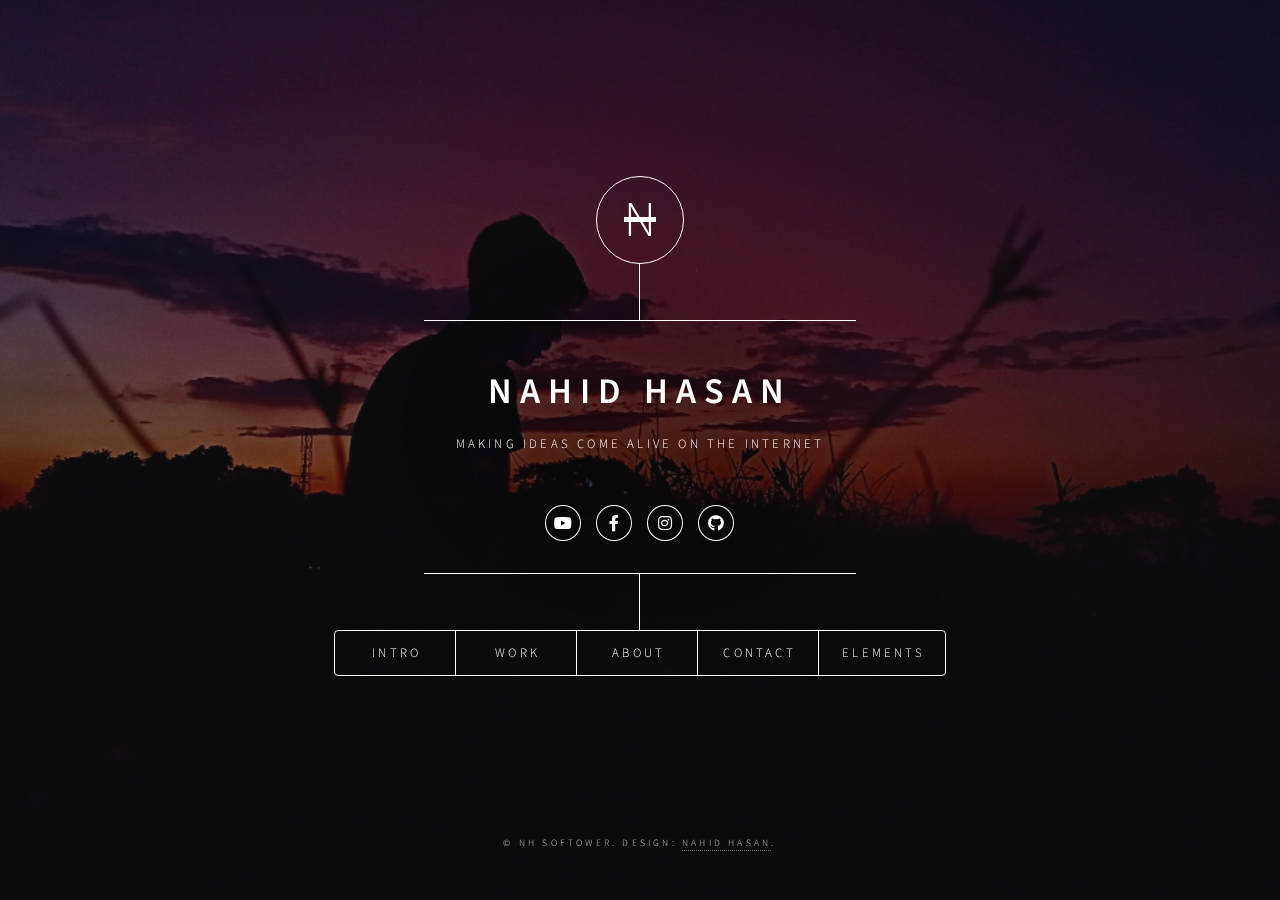
<file: index.html>
<!DOCTYPE HTML>
<html>
	<head>
		<title>Nahid Hasan web developer</title>
		
		<!-- seo meta data -->
		
		<meta charset="UTF-8">
		<meta name="description" content="Making ideas come alive on the internet. nahid hasan is full stack web develope, graphic designer and youtuber . Work with javascript, MongoDB, react">
		<meta name="keywords" content="Nahid Hasan, Bangladesh, web developer,  node js, hacker nahid hasan, hapaniya, matlab, chandpur, nahid hasan 141400, nh software,javascript,mern,mern stack,mern developer,engineering,engineer, web engineer,make website,Nahid, hasan , nahid , NAHID HASAN ,nahid hasan web , ">
		<meta name="author" content="Nahid hasan">
		
		
		
	
  
		
		<link rel="shortcut icon" href="images/NAHID.png" type="image/x-icon">
		<meta charset="utf-8" />
		<meta name="viewport" content="width=device-width, initial-scale=1, user-scalable=no" />
		<link rel="stylesheet" href="assets/css/main.css" />
		<noscript><link rel="stylesheet" href="assets/css/noscript.css" /></noscript>
	</head>
	<body class="is-preload">

		<!-- Wrapper -->
			<div id="wrapper">

				<!-- Header -->
					<header id="header">
						<div class="logo">
							<span class=""><del id="loN">N</del></span>
						</div>
						<div class="content">
							<div class="inner">
								<h1>NAHID HASAN</h1>
								<p>Making ideas come alive on the internet</p>
							</div>
							
								<ul class="icons">
								  <li><a href="https://www.youtube.com/channel/UCCFuU9HQ52neogFgI5AmDSQ" class="icon brands fa-youtube"><span class="label">Twitter</span></a></li>
								  <li><a href="https://facebook.com/nahidhasan.sagar5" class="icon brands fa-facebook-f"><span class="label">Facebook</span></a></li>
								  <li><a href="https://www.instagram.com/the_nahid_hasan/" class="icon brands fa-instagram"><span class="label">Instagram</span></a></li>
								  <li><a href="https://github.com/nahidhasan141400" class="icon brands fa-github"><span class="label">GitHub</span></a></li>
								</ul>
							
						</div>
						<nav>
							<ul>
								<li><a href="#intro">Intro</a></li>
								<li><a href="#work">Work</a></li>
								<li><a href="#about">About</a></li>
								<li><a href="#contact">Contact</a></li>
								<li><a href="#ot">Elements</a></li>
							</ul>
						</nav>
					</header>

				<!-- Main -->
					<div id="main">

						<!-- Intro -->
							<article id="intro">
								<h2 class="major">Intro</h2>
								<span class="image main"><img src="images/pic01.jpg" alt="Nahid Hasan" /></span>
								<h2>Nahid Hasan</h2>
								<p>web developer</p><hr />
								<p>working for startups, explore latest tech stacks gives me a kick to learn more and come up with an innovative ideas.
								<br />
                I am driven by my curiosity and thirst to learn new things.
                <br />
                My expertise range from building mobile apps to data engineering & analytics,<br /> I have worked on major tech stacks likeMEAN, MERN, ELK, Serverless Framework, Apache Kafka - Samza, Apache Spark,MongoDB,Firebase, AWS services like Kinesis, RDS etc. & have expert knowledge in making Android/iOS apps using React Native/Flutter cross-platform frameworks.</p>
								<p>I'm a Passionate developer from Bangladesh and enjoys mixing different stacks of web technologies.
                  I can take care of both client and backend side. Being able to develop an application successfully and struggling with each line of codes at the same time is what makes programming worth living 😎</p>
							</article>

						<!-- Work -->
							<article id="work">
								<h2 class="major">Work</h2>
								<span class="image main"><img src="images/pic02.jpg" alt="" /></span>
								<p>Adipiscing magna sed dolor elit. Praesent eleifend dignissim arcu, at eleifend sapien imperdiet ac. Aliquam erat volutpat. Praesent urna nisi, fringila lorem et vehicula lacinia quam. Integer sollicitudin mauris nec lorem luctus ultrices.</p>
								<span class="button icon solid fa-download">Disabled</span>
								<hr />
								<h2 class="major">Work</h2>
								<span class="image main"><img src="images/pic02.jpg" alt="" /></span>
								<p>Adipiscing magna sed dolor elit. Praesent eleifend dignissim arcu, at eleifend sapien imperdiet ac. Aliquam erat volutpat. Praesent urna nisi, fringila lorem et vehicula lacinia quam. Integer sollicitudin mauris nec lorem luctus ultrices.</p>
								<span class="button icon solid fa-download">Disabled</span>
							</article>

						<!-- About -->
							<article id="about">
								<h2 class="major">About</h2>
								<img id="abp" src="images/abp.jpg" alt="nahid hasan" /></span>
								<h1>NAHID HASAN</h1>
								<h6>full stack web developer</h6>
								<hr />
								<h2>skills</h2>
								
								<div class="graphic">
								  <span class="skill">graphic 80%</span>
								</div>
								
								<div class="html">
								  		<span class="skill">HTML 70%</span>
								</div>
								
								<div class="css">
								  <span class="skill"> css 50%</span>
								</div>
								
								<div class="javascript">
								  <span class="skill"> js 40%</span>
								</div>
								
								<div class="node">
								  <span class="skill">node30%</span>
								</div>
								<h5>learn all this technologies,<br />
								    react | anguler | leravel | php | python | datastructure | linux | sequrity | aws | networking | computer architecture | deep learning | electronic | microcontroller(IOT)  | app development(React Native/Flutter)  </h5>
							<hr />
							<h2>education</h2>
							<div class="ed">
  							<h1>SSC</h1>
  							<h4>haji mohammad siddiqur rahman high school</h4>
  							<h5>chandpur,hapaniya</h5>
  						  <span>	<h3 class="gpa">gpa:4.68</h3><h6>(science)</h6></span>
							</div>
							<div class="ed">
							  <h1>HSC</h1>
							  <h4>niscintapur college </h4>
							  <h5>chandpur, niscintapur</h5>
							  <span>	<h3 class="gpa"></h3><h6>(science)</h6></span>
							</div>
							</article>

						<!-- Contact -->
							<article id="contact">
								<h2 class="major">Contact</h2>
								<form method="post" action="#">
									<div class="fields">
										<div class="field half">
											<label for="name">Name</label>
											<input type="text" name="name" id="name" />
										</div>
										<div class="field half">
											<label for="email">Email</label>
											<input type="text" name="email" id="email" />
										</div>
										<div class="field">
											<label for="message">Message</label>
											<textarea name="message" id="message" rows="4"></textarea>
										</div>
									</div>
									<ul class="actions">
										<li><input type="submit" value="Send Message" class="primary" /></li>
										<li><input type="reset" value="Reset" /></li>
									</ul>
								</form>
								<ul class="icons">
									<li><a href="#" class="icon brands fa-twitter"><span class="label">Twitter</span></a></li>
									<li><a href="#" class="icon brands fa-facebook-f"><span class="label">Facebook</span></a></li>
									<li><a href="#" class="icon brands fa-instagram"><span class="label">Instagram</span></a></li>
									<li><a href="#" class="icon brands fa-github"><span class="label">GitHub</span></a></li>
								</ul>
							</article>
							
							<article id="ot">
							    <h1 class="major">helper</h1>
							    <h2>Tools/softower</h2>
							    <hr />
							    
							    	<div class="table-wrapper">
							    	  <table class="alt">
							    	    <thead>
							    	      <tr>
							    	        <th>Name</th>
							    	        <th>Description</th>
							    	        <th>LINK</th>
							    	      </tr>
							    	    </thead>
							    	    <tbody>
							    	      <tr>
							    	        <td>serkit wigerd</td>
							    	        <td>It is a serkit simolation and simulator softower</td>
							    	        <td><a href="https://drive.google.com/drive/u/0/mobile/folders/1OKL_fBYRbNS0fFgsuCmfJI97410I_YJn?usp=drive_open" class="button icon solid fa-download"><span class="icon brands fa-windows"></span></a></td>
							    	      </tr>
							    	      <tr>
							    	        <td>N ninja</td>
							    	        <td>It is a phishing gui softower but has a admin registered iD to use </td>
							    	        <td><a href="#" class="button icon solid fa-globe"><span class=""></span></a></td>
							    	      </tr>
							    	      <tr>
							    	        <td>N ninja</td>
							    	        <td>It is a phishing gui softower but has a admin registered iD to use </td>
							    	        <td><a href="#" class="button icon solid fa-download"><span class="icon brands fa-android"></span></a></td>
							    	      </tr>
							    	      
							    	    </tbody>
							    	    <tfoot>
							    	      <tr>
							    	        <td colspan="2">this all for only test</td>
							    	        <td></td>
							    	      </tr>
							    	    </tfoot>
							    	  </table>
							    	</div>
							    
							   	<a href="#" class="button primary icon solid fa-download">Icon</a>
									
							    
							    <a class="button" href="#"> <span class="icon brands fa-github"></span>sarkit wigerd</a>
							    <hr />
							    <div class="logoab"><img class="simg" src="images/NAHID.png" alt="Nahid Hasan Logo" /></div>
							    <img class="vart" src="images/fav.png" alt="nahid hasan" />
							</article>


					</div>

				<!-- Footer -->
					<footer id="footer">
						<p class="copyright">&copy; NH softower. Design: <a href="/">Nahid Hasan</a>.</p>
					</footer>

			</div>

		<!-- BG -->
			<div id="bg"></div>




		<!-- Scripts -->
			<script src="assets/js/jquery.min.js"></script>
			<script src="assets/js/browser.min.js"></script>
			<script src="assets/js/breakpoints.min.js"></script>
			<script src="assets/js/util.js"></script>
			<script src="assets/js/main.js"></script>

	</body>
</html>
</file>
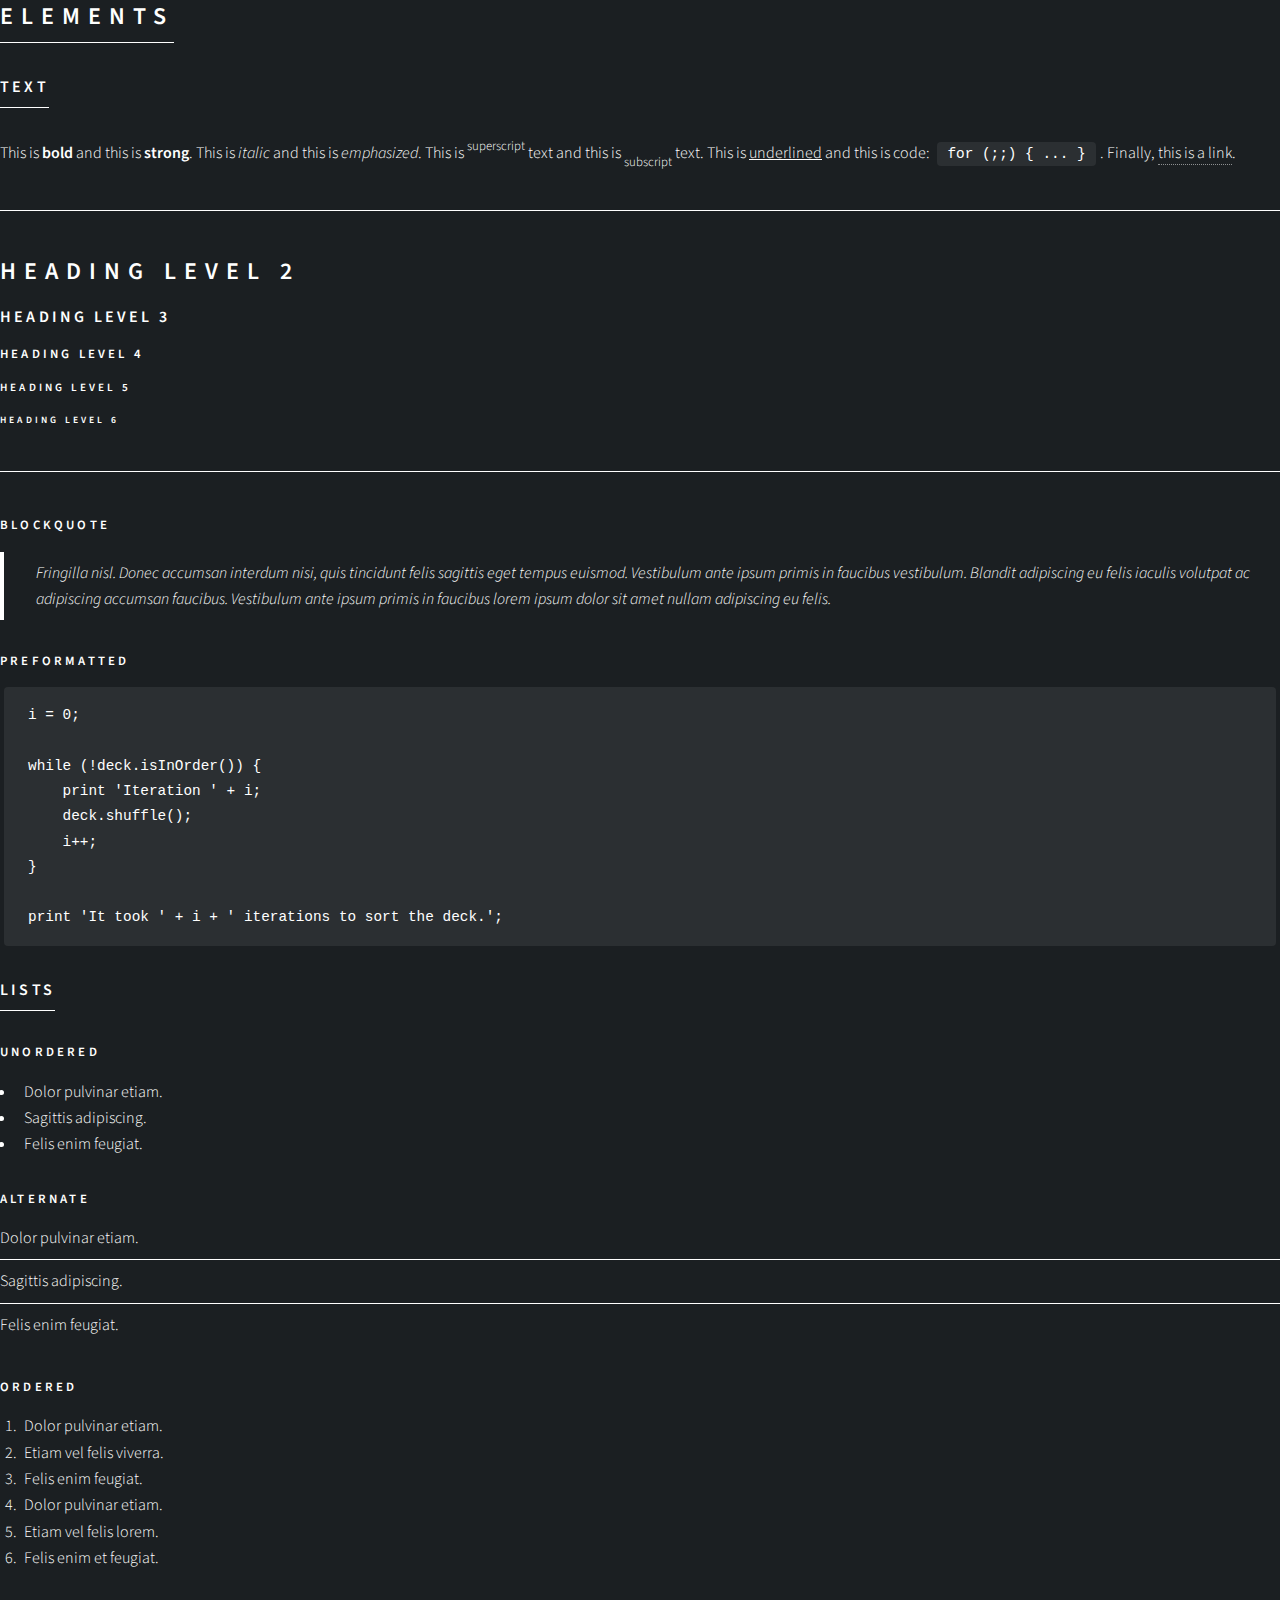
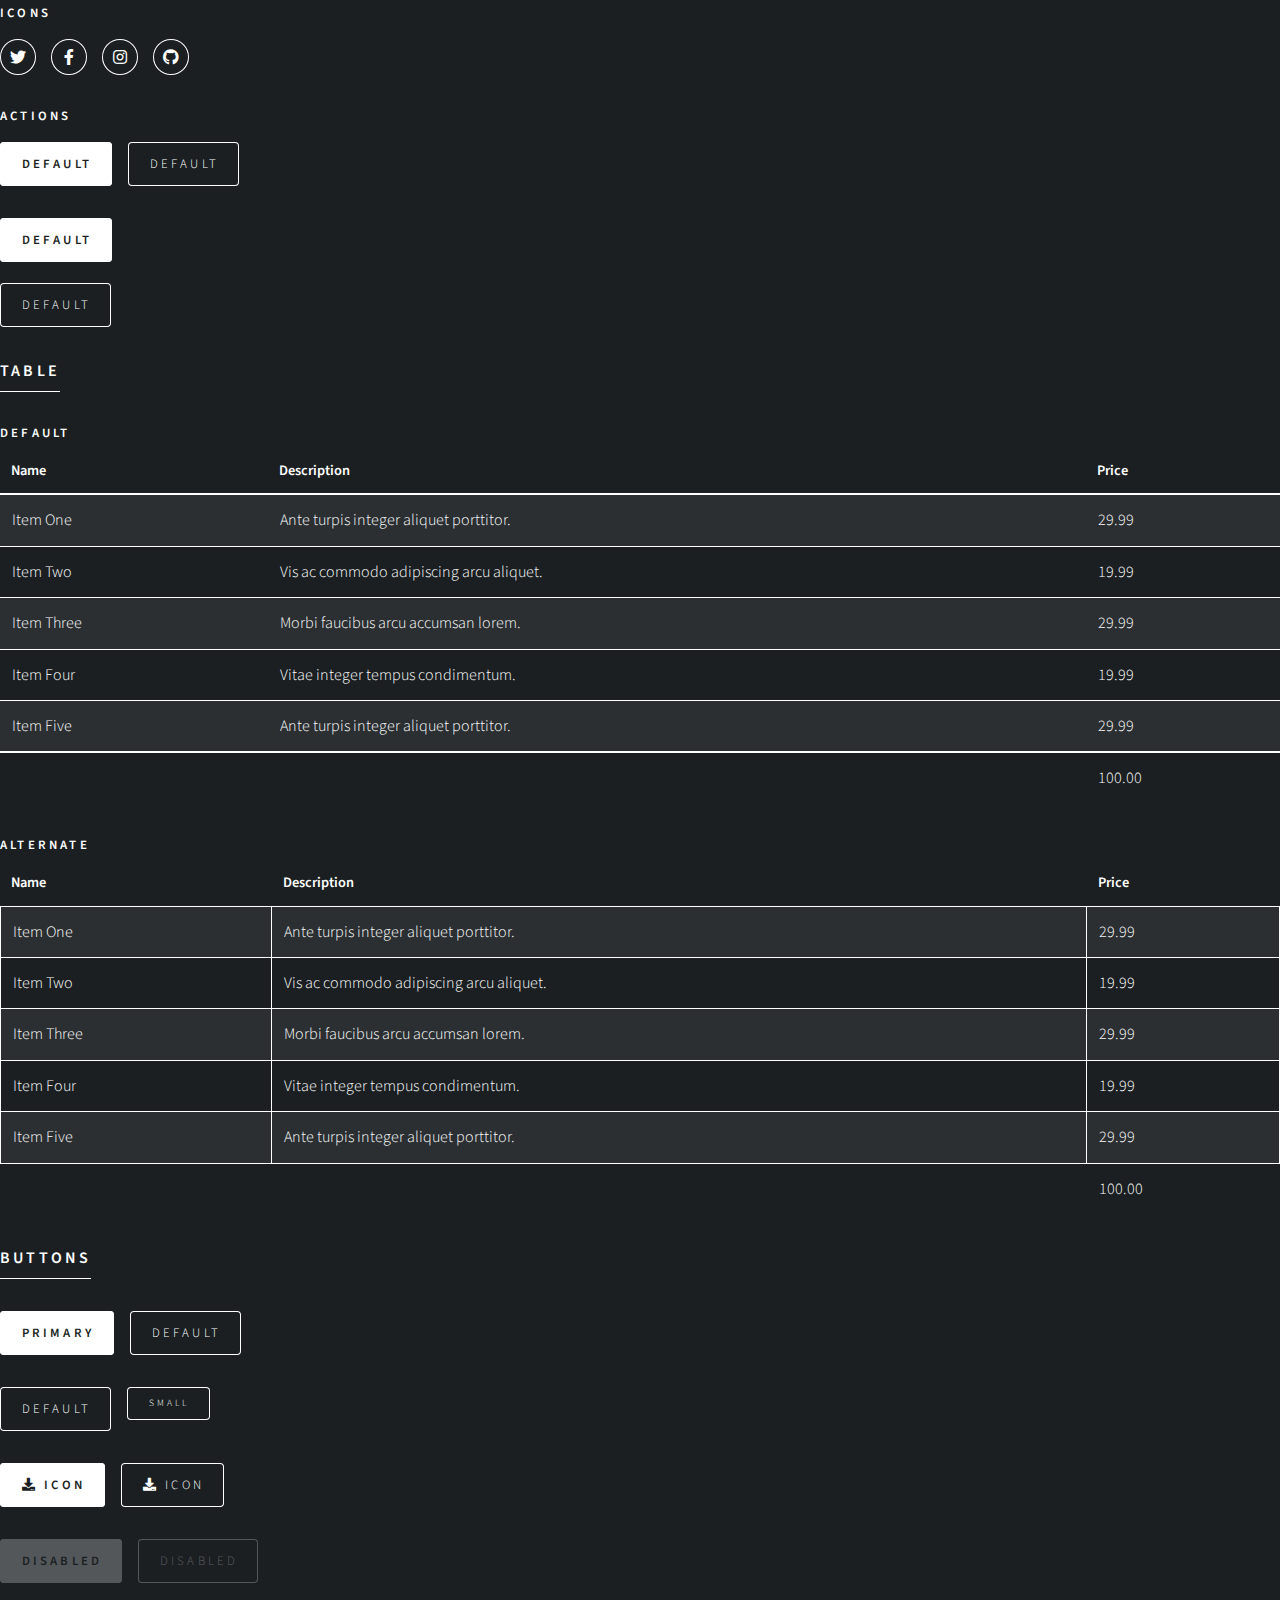
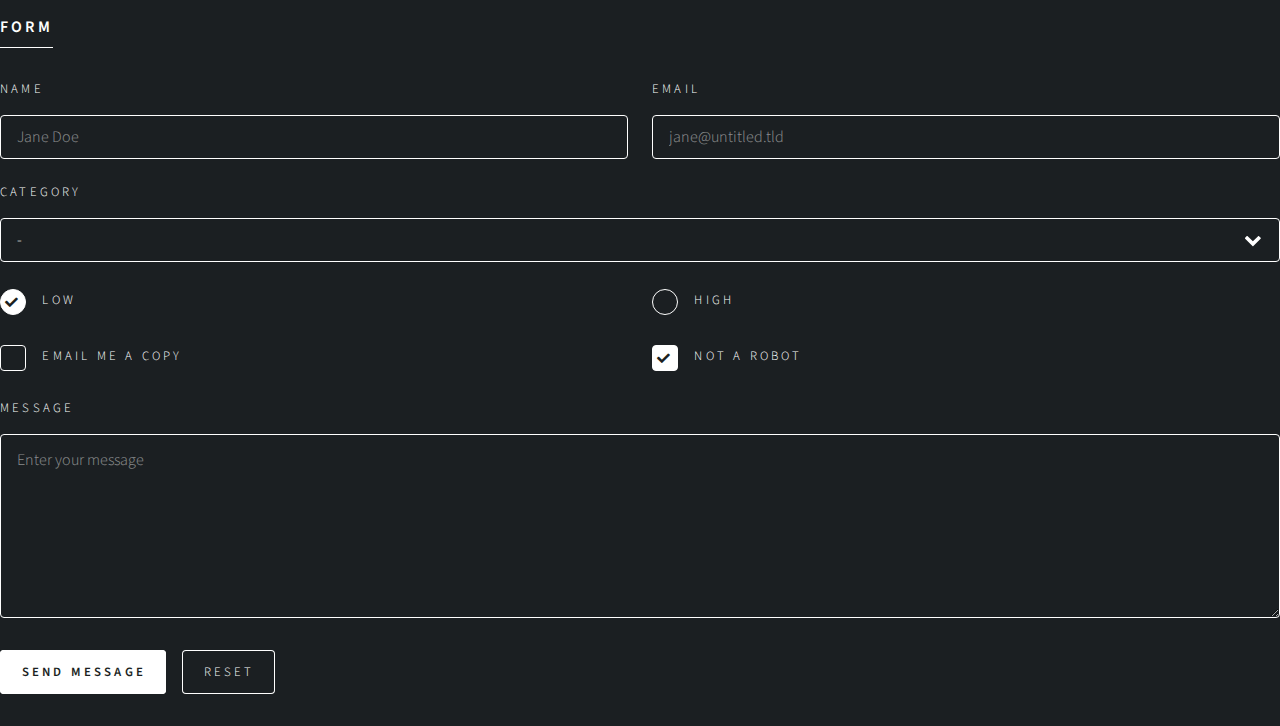
<file: aliment.html>
<!DOCTYPE HTML>
<html>
	<head>
		<title>Nahid Hasan</title>
		
		<!-- seo meta data -->
		
		<meta charset="UTF-8">
		<meta name="description" content="Making ideas come alive on the internet. nahid hasan is full stack web develope, graphic designer and youtuber . Work with javascript, MongoDB, react">
		<meta name="keywords" content="Nahid Hasan, Bangladesh, web developer,  node js, hacker nahid hasan, hapaniya, matlab, chandpur, nahid hasan 141400, nh software,javascript,mern,mern stack,mern developer,engineering,engineer, web engineer,make website,Nahid, hasan">
		<meta name="author" content="Nahid hasan">
		
		
		
		<!-- miro page jsid -->
		
  <script type="application/ld+json">
    {
      "@context": "https://schema.org/",
      "@type": "Person",
      "name": "Nahid hasan",
      "url": "https://nahidhasan141400.github.io/nahidhasan/",
      "image": "https://nahidhasan141400.github.io/nahidhasan/images/pic01.jpg",
      "sameAs": "https://www.instagram.com/the_nahid_hasan/",
      "jobTitle": "Web developer",
      
    }
  </script>
  
  
 <!-- "worksFor": {
  "@type": "Organization",
  "name": "NH softower"
  }-->
		
		<link rel="shortcut icon" href="images/NAHID.png" type="image/x-icon">
		<meta charset="utf-8" />
		<meta name="viewport" content="width=device-width, initial-scale=1, user-scalable=no" />
		<link rel="stylesheet" href="assets/css/main.css" />
		<noscript><link rel="stylesheet" href="assets/css/noscript.css" /></noscript>
	</head>

<body>
						<!-- Elements -->
							<article id="elements">
								<h2 class="major">Elements</h2>

								<section>
									<h3 class="major">Text</h3>
									<p>This is <b>bold</b> and this is <strong>strong</strong>. This is <i>italic</i> and this is <em>emphasized</em>.
									This is <sup>superscript</sup> text and this is <sub>subscript</sub> text.
									This is <u>underlined</u> and this is code: <code>for (;;) { ... }</code>. Finally, <a href="#">this is a link</a>.</p>
									<hr />
									<h2>Heading Level 2</h2>
									<h3>Heading Level 3</h3>
									<h4>Heading Level 4</h4>
									<h5>Heading Level 5</h5>
									<h6>Heading Level 6</h6>
									<hr />
									<h4>Blockquote</h4>
									<blockquote>Fringilla nisl. Donec accumsan interdum nisi, quis tincidunt felis sagittis eget tempus euismod. Vestibulum ante ipsum primis in faucibus vestibulum. Blandit adipiscing eu felis iaculis volutpat ac adipiscing accumsan faucibus. Vestibulum ante ipsum primis in faucibus lorem ipsum dolor sit amet nullam adipiscing eu felis.</blockquote>
									<h4>Preformatted</h4>
									<pre><code>i = 0;

while (!deck.isInOrder()) {
    print 'Iteration ' + i;
    deck.shuffle();
    i++;
}

print 'It took ' + i + ' iterations to sort the deck.';</code></pre>
								</section>

								<section>
									<h3 class="major">Lists</h3>

									<h4>Unordered</h4>
									<ul>
										<li>Dolor pulvinar etiam.</li>
										<li>Sagittis adipiscing.</li>
										<li>Felis enim feugiat.</li>
									</ul>

									<h4>Alternate</h4>
									<ul class="alt">
										<li>Dolor pulvinar etiam.</li>
										<li>Sagittis adipiscing.</li>
										<li>Felis enim feugiat.</li>
									</ul>

									<h4>Ordered</h4>
									<ol>
										<li>Dolor pulvinar etiam.</li>
										<li>Etiam vel felis viverra.</li>
										<li>Felis enim feugiat.</li>
										<li>Dolor pulvinar etiam.</li>
										<li>Etiam vel felis lorem.</li>
										<li>Felis enim et feugiat.</li>
									</ol>
									<h4>Icons</h4>
									<ul class="icons">
										<li><a href="#" class="icon brands fa-twitter"><span class="label">Twitter</span></a></li>
										<li><a href="#" class="icon brands fa-facebook-f"><span class="label">Facebook</span></a></li>
										<li><a href="#" class="icon brands fa-instagram"><span class="label">Instagram</span></a></li>
										<li><a href="#" class="icon brands fa-github"><span class="label">Github</span></a></li>
									</ul>

									<h4>Actions</h4>
									<ul class="actions">
										<li><a href="#" class="button primary">Default</a></li>
										<li><a href="#" class="button">Default</a></li>
									</ul>
									<ul class="actions stacked">
										<li><a href="#" class="button primary">Default</a></li>
										<li><a href="#" class="button">Default</a></li>
									</ul>
								</section>

								<section>
									<h3 class="major">Table</h3>
									<h4>Default</h4>
									<div class="table-wrapper">
										<table>
											<thead>
												<tr>
													<th>Name</th>
													<th>Description</th>
													<th>Price</th>
												</tr>
											</thead>
											<tbody>
												<tr>
													<td>Item One</td>
													<td>Ante turpis integer aliquet porttitor.</td>
													<td>29.99</td>
												</tr>
												<tr>
													<td>Item Two</td>
													<td>Vis ac commodo adipiscing arcu aliquet.</td>
													<td>19.99</td>
												</tr>
												<tr>
													<td>Item Three</td>
													<td> Morbi faucibus arcu accumsan lorem.</td>
													<td>29.99</td>
												</tr>
												<tr>
													<td>Item Four</td>
													<td>Vitae integer tempus condimentum.</td>
													<td>19.99</td>
												</tr>
												<tr>
													<td>Item Five</td>
													<td>Ante turpis integer aliquet porttitor.</td>
													<td>29.99</td>
												</tr>
											</tbody>
											<tfoot>
												<tr>
													<td colspan="2"></td>
													<td>100.00</td>
												</tr>
											</tfoot>
										</table>
									</div>

									<h4>Alternate</h4>
									<div class="table-wrapper">
										<table class="alt">
											<thead>
												<tr>
													<th>Name</th>
													<th>Description</th>
													<th>Price</th>
												</tr>
											</thead>
											<tbody>
												<tr>
													<td>Item One</td>
													<td>Ante turpis integer aliquet porttitor.</td>
													<td>29.99</td>
												</tr>
												<tr>
													<td>Item Two</td>
													<td>Vis ac commodo adipiscing arcu aliquet.</td>
													<td>19.99</td>
												</tr>
												<tr>
													<td>Item Three</td>
													<td> Morbi faucibus arcu accumsan lorem.</td>
													<td>29.99</td>
												</tr>
												<tr>
													<td>Item Four</td>
													<td>Vitae integer tempus condimentum.</td>
													<td>19.99</td>
												</tr>
												<tr>
													<td>Item Five</td>
													<td>Ante turpis integer aliquet porttitor.</td>
													<td>29.99</td>
												</tr>
											</tbody>
											<tfoot>
												<tr>
													<td colspan="2"></td>
													<td>100.00</td>
												</tr>
											</tfoot>
										</table>
									</div>
								</section>

								<section>
									<h3 class="major">Buttons</h3>
									<ul class="actions">
										<li><a href="#" class="button primary">Primary</a></li>
										<li><a href="#" class="button">Default</a></li>
									</ul>
									<ul class="actions">
										<li><a href="#" class="button">Default</a></li>
										<li><a href="#" class="button small">Small</a></li>
									</ul>
									<ul class="actions">
										<li><a href="#" class="button primary icon solid fa-download">Icon</a></li>
										<li><a href="#" class="button icon solid fa-download">Icon</a></li>
									</ul>
									<ul class="actions">
										<li><span class="button primary disabled">Disabled</span></li>
										<li><span class="button disabled">Disabled</span></li>
									</ul>
								</section>

								<section>
									<h3 class="major">Form</h3>
									<form method="post" action="#">
										<div class="fields">
											<div class="field half">
												<label for="demo-name">Name</label>
												<input type="text" name="demo-name" id="demo-name" value="" placeholder="Jane Doe" />
											</div>
											<div class="field half">
												<label for="demo-email">Email</label>
												<input type="email" name="demo-email" id="demo-email" value="" placeholder="jane@untitled.tld" />
											</div>
											<div class="field">
												<label for="demo-category">Category</label>
												<select name="demo-category" id="demo-category">
													<option value="">-</option>
													<option value="1">Manufacturing</option>
													<option value="1">Shipping</option>
													<option value="1">Administration</option>
													<option value="1">Human Resources</option>
												</select>
											</div>
											<div class="field half">
												<input type="radio" id="demo-priority-low" name="demo-priority" checked>
												<label for="demo-priority-low">Low</label>
											</div>
											<div class="field half">
												<input type="radio" id="demo-priority-high" name="demo-priority">
												<label for="demo-priority-high">High</label>
											</div>
											<div class="field half">
												<input type="checkbox" id="demo-copy" name="demo-copy">
												<label for="demo-copy">Email me a copy</label>
											</div>
											<div class="field half">
												<input type="checkbox" id="demo-human" name="demo-human" checked>
												<label for="demo-human">Not a robot</label>
											</div>
											<div class="field">
												<label for="demo-message">Message</label>
												<textarea name="demo-message" id="demo-message" placeholder="Enter your message" rows="6"></textarea>
											</div>
										</div>
										<ul class="actions">
											<li><input type="submit" value="Send Message" class="primary" /></li>
											<li><input type="reset" value="Reset" /></li>
										</ul>
									</form>
								</section>

							</article>


		<!-- Scripts -->
			<script src="assets/js/jquery.min.js"></script>
			<script src="assets/js/browser.min.js"></script>
			<script src="assets/js/breakpoints.min.js"></script>
			<script src="assets/js/util.js"></script>
			<script src="assets/js/main.js"></script>

	</body>
</html>
</file>
<file: assets/css/noscript.css>
/* BG */

	body.is-preload #bg:before {
		background-color: transparent;
	}

/* Header */

	body.is-preload #header {
		-moz-filter: none;
		-webkit-filter: none;
		-ms-filter: none;
		filter: none;
	}

		body.is-preload #header > * {
			opacity: 1;
		}

		body.is-preload #header .content .inner {
			max-height: none;
			padding: 3rem 2rem;
			opacity: 1;
		}

/* Main */

	#main article {
		opacity: 1;
		margin: 4rem 0 0 0;
	}
</file>
<file: assets/css/main.css>
@import url(fontawesome-all.min.css);
@import url("https://fonts.googleapis.com/css?family=Source+Sans+Pro:300italic,600italic,300,600");


html, body, div, span, applet, object,
iframe, h1, h2, h3, h4, h5, h6, p, blockquote,
pre, a, abbr, acronym, address, big, cite,
code, del, dfn, em, img, ins, kbd, q, s, samp,
small, strike, strong, sub, sup, tt, var, b,
u, i, center, dl, dt, dd, ol, ul, li, fieldset,
form, label, legend, table, caption, tbody,
tfoot, thead, tr, th, td, article, aside,
canvas, details, embed, figure, figcaption,
footer, header, hgroup, menu, nav, output, ruby,
section, summary, time, mark, audio, video {
	margin: 0;
	padding: 0;
	border: 0;
	font-size: 100%;
	font: inherit;
	vertical-align: baseline;}

article, aside, details, figcaption, figure,
footer, header, hgroup, menu, nav, section {
	display: block;}

body {
	line-height: 1;
}

ol, ul {
	list-style: none;
}

blockquote, q {
	quotes: none;
}

	blockquote:before, blockquote:after, q:before, q:after {
		content: '';
		content: none;
	}

table {
	border-collapse: collapse;
	border-spacing: 0;
}

body {
	-webkit-text-size-adjust: none;
}

mark {
	background-color: transparent;
	color: inherit;
}

input::-moz-focus-inner {
	border: 0;
	padding: 0;
}

input, select, textarea {
	-moz-appearance: none;
	-webkit-appearance: none;
	-ms-appearance: none;
	appearance: none;
}


.vart{
  position: absolute;
  height: 300px;
  width: auto;
  top: 0px;
  right: -8px;
  transform: rotate(180deg);
}
.logoab{
  width: 100%;
  text-align: center;
}
.simg{
  width: 100px;
  
}
/* Basic */

	@-ms-viewport {
		width: device-width;
	}

	@media screen and (max-width: 480px) {

		html, body {
			min-width: 320px;
		}

	}

	html {
		box-sizing: border-box;
	}

	*, *:before, *:after {
		box-sizing: inherit;
	}

	body {
		background: #1b1f22;
	}

		body.is-preload *, body.is-preload *:before, body.is-preload *:after {
			-moz-animation: none !important;
			-webkit-animation: none !important;
			-ms-animation: none !important;
			animation: none !important;
			-moz-transition: none !important;
			-webkit-transition: none !important;
			-ms-transition: none !important;
			transition: none !important;
		}

/* Type */

	html {
		font-size: 16pt;
	}

		@media screen and (max-width: 1680px) {

			html {
				font-size: 12pt;
			}

		}

		@media screen and (max-width: 736px) {

			html {
				font-size: 11pt;
			}
			.vart {
			  height: 170px;
			  right: 15px;
			  /* background: red; */
			}
		}

		@media screen and (max-width: 360px) {

			html {
				font-size: 10pt;
			}
			
		}

	body, input, select, textarea {
		color: #ffffff;
		font-family: "Source Sans Pro", sans-serif;
		font-weight: 300;
		font-size: 1rem;
		line-height: 1.65;
	}

	a {
		-moz-transition: color 0.2s ease-in-out, background-color 0.2s ease-in-out, border-bottom-color 0.2s ease-in-out;
		-webkit-transition: color 0.2s ease-in-out, background-color 0.2s ease-in-out, border-bottom-color 0.2s ease-in-out;
		-ms-transition: color 0.2s ease-in-out, background-color 0.2s ease-in-out, border-bottom-color 0.2s ease-in-out;
		transition: color 0.2s ease-in-out, background-color 0.2s ease-in-out, border-bottom-color 0.2s ease-in-out;
		border-bottom: dotted 1px rgba(255, 255, 255, 0.5);
		text-decoration: none;
		color: inherit;
	}

		a:hover {
			border-bottom-color: transparent;
		}

	strong, b {
		color: #ffffff;
		font-weight: 600;
	}

	em, i {
		font-style: italic;
	}

	p {
		margin: 0 0 2rem 0;
	}

	h1, h2, h3, h4, h5, h6 {
		color: #ffffff;
		font-weight: 600;
		line-height: 1.5;
		margin: 0 0 1rem 0;
		text-transform: uppercase;
		letter-spacing: 0.2rem;
	}

		h1 a, h2 a, h3 a, h4 a, h5 a, h6 a {
			color: inherit;
			text-decoration: none;
		}

		h1.major, h2.major, h3.major, h4.major, h5.major, h6.major {
			border-bottom: solid 1px #ffffff;
			width: -moz-max-content;
			width: -webkit-max-content;
			width: -ms-max-content;
			width: max-content;
			padding-bottom: 0.5rem;
			margin: 0 0 2rem 0;
		}

	h1 {
		font-size: 2.25rem;
		line-height: 1.3;
		letter-spacing: 0.5rem;
	}

	h2 {
		font-size: 1.5rem;
		line-height: 1.4;
		letter-spacing: 0.5rem;
	}

	h3 {
		font-size: 1rem;
	}

	h4 {
		font-size: 0.8rem;
	}

	h5 {
		font-size: 0.7rem;
	}

	h6 {
		font-size: 0.6rem;
	}

	@media screen and (max-width: 736px) {

		h1 {
			font-size: 1.75rem;
			line-height: 1.4;
		}

		h2 {
			font-size: 1.25em;
			line-height: 1.5;
		}

	}

	sub {
		font-size: 0.8rem;
		position: relative;
		top: 0.5rem;
	}

	sup {
		font-size: 0.8rem;
		position: relative;
		top: -0.5rem;
	}

	blockquote {
		border-left: solid 4px #ffffff;
		font-style: italic;
		margin: 0 0 2rem 0;
		padding: 0.5rem 0 0.5rem 2rem;
	}

	code {
		background: rgba(255, 255, 255, 0.075);
		border-radius: 4px;
		font-family: "Courier New", monospace;
		font-size: 0.9rem;
		margin: 0 0.25rem;
		padding: 0.25rem 0.65rem;
	}

	pre {
		-webkit-overflow-scrolling: touch;
		font-family: "Courier New", monospace;
		font-size: 0.9rem;
		margin: 0 0 2rem 0;
	}

		pre code {
			display: block;
			line-height: 1.75;
			padding: 1rem 1.5rem;
			overflow-x: auto;
		}

	hr {
		border: 0;
		border-bottom: solid 1px #ffffff;
		margin: 2.75rem 0;
	}

	.align-left {
		text-align: left;
	}

	.align-center {
		text-align: center;
	}

	.align-right {
		text-align: right;
	}

/* Form */

#loN{
  font-size: 50px;
}

	form {
		margin: 0 0 2rem 0;
	}

		form > :last-child {
			margin-bottom: 0;
		}

		form > .fields {
			display: -moz-flex;
			display: -webkit-flex;
			display: -ms-flex;
			display: flex;
			-moz-flex-wrap: wrap;
			-webkit-flex-wrap: wrap;
			-ms-flex-wrap: wrap;
			flex-wrap: wrap;
			width: calc(100% + 3rem);
			margin: -1.5rem 0 2rem -1.5rem;
		}

			form > .fields > .field {
				-moz-flex-grow: 0;
				-webkit-flex-grow: 0;
				-ms-flex-grow: 0;
				flex-grow: 0;
				-moz-flex-shrink: 0;
				-webkit-flex-shrink: 0;
				-ms-flex-shrink: 0;
				flex-shrink: 0;
				padding: 1.5rem 0 0 1.5rem;
				width: calc(100% - 1.5rem);
			}

				form > .fields > .field.half {
					width: calc(50% - 0.75rem);
				}

				form > .fields > .field.third {
					width: calc(100%/3 - 0.5rem);
				}

				form > .fields > .field.quarter {
					width: calc(25% - 0.375rem);
				}

		@media screen and (max-width: 480px) {

			form > .fields {
				width: calc(100% + 3rem);
				margin: -1.5rem 0 2rem -1.5rem;
			}

				form > .fields > .field {
					padding: 1.5rem 0 0 1.5rem;
					width: calc(100% - 1.5rem);
				}

					form > .fields > .field.half {
						width: calc(100% - 1.5rem);
					}

					form > .fields > .field.third {
						width: calc(100% - 1.5rem);
					}

					form > .fields > .field.quarter {
						width: calc(100% - 1.5rem);
					}

		}

	label {
		color: #ffffff;
		display: block;
		font-size: 0.8rem;
		font-weight: 300;
		letter-spacing: 0.2rem;
		line-height: 1.5;
		margin: 0 0 1rem 0;
		text-transform: uppercase;
	}

	input[type="text"],
	input[type="password"],
	input[type="email"],
	input[type="tel"],
	select,
	textarea {
		-moz-appearance: none;
		-webkit-appearance: none;
		-ms-appearance: none;
		appearance: none;
		-moz-transition: border-color 0.2s ease-in-out, box-shadow 0.2s ease-in-out, background-color 0.2s ease-in-out;
		-webkit-transition: border-color 0.2s ease-in-out, box-shadow 0.2s ease-in-out, background-color 0.2s ease-in-out;
		-ms-transition: border-color 0.2s ease-in-out, box-shadow 0.2s ease-in-out, background-color 0.2s ease-in-out;
		transition: border-color 0.2s ease-in-out, box-shadow 0.2s ease-in-out, background-color 0.2s ease-in-out;
		background-color: transparent;
		border-radius: 4px;
		border: solid 1px #ffffff;
		color: inherit;
		display: block;
		outline: 0;
		padding: 0 1rem;
		text-decoration: none;
		width: 100%;
	}

		input[type="text"]:invalid,
		input[type="password"]:invalid,
		input[type="email"]:invalid,
		input[type="tel"]:invalid,
		select:invalid,
		textarea:invalid {
			box-shadow: none;
		}

		input[type="text"]:focus,
		input[type="password"]:focus,
		input[type="email"]:focus,
		input[type="tel"]:focus,
		select:focus,
		textarea:focus {
			background: rgba(255, 255, 255, 0.075);
			border-color: #ffffff;
			box-shadow: 0 0 0 1px #ffffff;
		}

	select {
		background-image: url("data:image/svg+xml;charset=utf8,%3Csvg xmlns='http://www.w3.org/2000/svg' width='40' height='40' preserveAspectRatio='none' viewBox='0 0 40 40'%3E%3Cpath d='M9.4,12.3l10.4,10.4l10.4-10.4c0.2-0.2,0.5-0.4,0.9-0.4c0.3,0,0.6,0.1,0.9,0.4l3.3,3.3c0.2,0.2,0.4,0.5,0.4,0.9 c0,0.4-0.1,0.6-0.4,0.9L20.7,31.9c-0.2,0.2-0.5,0.4-0.9,0.4c-0.3,0-0.6-0.1-0.9-0.4L4.3,17.3c-0.2-0.2-0.4-0.5-0.4-0.9 c0-0.4,0.1-0.6,0.4-0.9l3.3-3.3c0.2-0.2,0.5-0.4,0.9-0.4S9.1,12.1,9.4,12.3z' fill='%23ffffff' /%3E%3C/svg%3E");
		background-size: 1.25rem;
		background-repeat: no-repeat;
		background-position: calc(100% - 1rem) center;
		height: 2.75rem;
		padding-right: 2.75rem;
		text-overflow: ellipsis;
	}

		select option {
			color: #ffffff;
			background: #1b1f22;
		}

		select:focus::-ms-value {
			background-color: transparent;
		}

		select::-ms-expand {
			display: none;
		}

	input[type="text"],
	input[type="password"],
	input[type="email"],
	select {
		height: 2.75rem;
	}

	textarea {
		padding: 0.75rem 1rem;
	}

	input[type="checkbox"],
	input[type="radio"] {
		-moz-appearance: none;
		-webkit-appearance: none;
		-ms-appearance: none;
		appearance: none;
		display: block;
		float: left;
		margin-right: -2rem;
		opacity: 0;
		width: 1rem;
		z-index: -1;
	}

		input[type="checkbox"] + label,
		input[type="radio"] + label {
			text-decoration: none;
			-moz-user-select: none;
			-webkit-user-select: none;
			-ms-user-select: none;
			user-select: none;
			color: #ffffff;
			cursor: pointer;
			display: inline-block;
			font-size: 0.8rem;
			font-weight: 300;
			margin: 0 0 0.5rem 0;
			padding-left: 2.65rem;
			padding-right: 0.75rem;
			position: relative;
		}

			input[type="checkbox"] + label:before,
			input[type="radio"] + label:before {
				-moz-osx-font-smoothing: grayscale;
				-webkit-font-smoothing: antialiased;
				display: inline-block;
				font-style: normal;
				font-variant: normal;
				text-rendering: auto;
				line-height: 1;
				text-transform: none !important;
				font-family: 'Font Awesome 5 Free';
				font-weight: 900;
			}

			input[type="checkbox"] + label:before,
			input[type="radio"] + label:before {
				-moz-transition: border-color 0.2s ease-in-out, box-shadow 0.2s ease-in-out, background-color 0.2s ease-in-out;
				-webkit-transition: border-color 0.2s ease-in-out, box-shadow 0.2s ease-in-out, background-color 0.2s ease-in-out;
				-ms-transition: border-color 0.2s ease-in-out, box-shadow 0.2s ease-in-out, background-color 0.2s ease-in-out;
				transition: border-color 0.2s ease-in-out, box-shadow 0.2s ease-in-out, background-color 0.2s ease-in-out;
				border-radius: 4px;
				border: solid 1px #ffffff;
				content: '';
				display: inline-block;
				height: 1.65rem;
				left: 0;
				line-height: 1.65rem;
				position: absolute;
				text-align: center;
				top: -0.15rem;
				width: 1.65rem;
			}

		input[type="checkbox"]:checked + label:before,
		input[type="radio"]:checked + label:before {
			background: #ffffff !important;
			border-color: #ffffff !important;
			color: #1b1f22;
			content: '\f00c';
		}

		input[type="checkbox"]:focus + label:before,
		input[type="radio"]:focus + label:before {
			background: rgba(255, 255, 255, 0.075);
			border-color: #ffffff;
			box-shadow: 0 0 0 1px #ffffff;
		}

	input[type="checkbox"] + label:before {
		border-radius: 4px;
	}

	input[type="radio"] + label:before {
		border-radius: 100%;
	}

	::-webkit-input-placeholder {
		color: rgba(255, 255, 255, 0.5) !important;
		opacity: 1.0;
	}

	:-moz-placeholder {
		color: rgba(255, 255, 255, 0.5) !important;
		opacity: 1.0;
	}

	::-moz-placeholder {
		color: rgba(255, 255, 255, 0.5) !important;
		opacity: 1.0;
	}

	:-ms-input-placeholder {
		color: rgba(255, 255, 255, 0.5) !important;
		opacity: 1.0;
	}

	.formerize-placeholder {
		color: rgba(255, 255, 255, 0.5) !important;
		opacity: 1.0;
	}

/* Box */

	.box {
		border-radius: 4px;
		border: solid 1px #ffffff;
		margin-bottom: 2rem;
		padding: 1.5em;
	}

		.box > :last-child,
		.box > :last-child > :last-child,
		.box > :last-child > :last-child > :last-child {
			margin-bottom: 0;
		}

		.box.alt {
			border: 0;
			border-radius: 0;
			padding: 0;
		}

/* Icon */

	.icon {
		text-decoration: none;
		border-bottom: none;
		position: relative;
	}

		.icon:before {
			-moz-osx-font-smoothing: grayscale;
			-webkit-font-smoothing: antialiased;
			display: inline-block;
			font-style: normal;
			font-variant: normal;
			text-rendering: auto;
			line-height: 1;
			text-transform: none !important;
			font-family: 'Font Awesome 5 Free';
			font-weight: 400;
		}

		.icon > .label {
			display: none;
		}

		.icon:before {
			line-height: inherit;
		}

		.icon.solid:before {
			font-weight: 900;
		}

		.icon.brands:before {
			font-family: 'Font Awesome 5 Brands';
		}

/* Image */

	.image {
		border-radius: 4px;
		border: 0;
		display: inline-block;
		position: relative;
	}

		.image:before {
			pointer-events: none;
			background-image: url("../../images/overlay.png");
			background-color: rgba(19, 21, 25, 0.5);
			border-radius: 4px;
			content: '';
			display: block;
			height: 100%;
			left: 0;
			opacity: 0.5;
			position: absolute;
			top: 0;
			width: 100%;
		}

		.image img {
			border-radius: 4px;
			display: block;
		}

		.image.left, .image.right {
			max-width: 40%;
		}

			.image.left img, .image.right img {
				width: 100%;
			}

		.image.left {
			float: left;
			padding: 0 1.5em 1em 0;
			top: 0.25em;
		}

		.image.right {
			float: right;
			padding: 0 0 1em 1.5em;
			top: 0.25em;
		}

		.image.fit {
			display: block;
			margin: 0 0 2rem 0;
			width: 100%;
		}

			.image.fit img {
				width: 100%;
			}

		.image.main {
			display: block;
			margin: 2.5rem 0;
			width: 100%;
		}

			.image.main img {
				width: 100%;
			}
  
  #abp{
    width: 13rem;
    height: 13rem;
    border-radius:50%;
  }
  
  
		@media screen and (max-width: 736px) {

			.image.main {
				margin: 2rem 0;
			}

		}

		@media screen and (max-width: 480px) {

			.image.main {
				margin: 1.5rem 0;
			}

		}

/* List */

	ol {
		list-style: decimal;
		margin: 0 0 2rem 0;
		padding-left: 1.25em;
	}

		ol li {
			padding-left: 0.25em;
		}

	ul {
		list-style: disc;
		margin: 0 0 2rem 0;
		padding-left: 1em;
	}

		ul li {
			padding-left: 0.5em;
		}

		ul.alt {
			list-style: none;
			padding-left: 0;
		}

			ul.alt li {
				border-top: solid 1px #ffffff;
				padding: 0.5em 0;
			}

				ul.alt li:first-child {
					border-top: 0;
					padding-top: 0;
				}

	dl {
		margin: 0 0 2rem 0;
	}

		dl dt {
			display: block;
			font-weight: 600;
			margin: 0 0 1rem 0;
		}

		dl dd {
			margin-left: 2rem;
		}
		
		

/* Actions */

	ul.actions {
		display: -moz-flex;
		display: -webkit-flex;
		display: -ms-flex;
		display: flex;
		cursor: default;
		list-style: none;
		margin-left: -1rem;
		padding-left: 0;
	}

		ul.actions li {
			padding: 0 0 0 1rem;
			vertical-align: middle;
		}

		ul.actions.special {
			-moz-justify-content: center;
			-webkit-justify-content: center;
			-ms-justify-content: center;
			justify-content: center;
			width: 100%;
			margin-left: 0;
		}

			ul.actions.special li:first-child {
				padding-left: 0;
			}

		ul.actions.stacked {
			-moz-flex-direction: column;
			-webkit-flex-direction: column;
			-ms-flex-direction: column;
			flex-direction: column;
			margin-left: 0;
		}

			ul.actions.stacked li {
				padding: 1.3rem 0 0 0;
			}

				ul.actions.stacked li:first-child {
					padding-top: 0;
				}

		ul.actions.fit {
			width: calc(100% + 1rem);
		}

			ul.actions.fit li {
				-moz-flex-grow: 1;
				-webkit-flex-grow: 1;
				-ms-flex-grow: 1;
				flex-grow: 1;
				-moz-flex-shrink: 1;
				-webkit-flex-shrink: 1;
				-ms-flex-shrink: 1;
				flex-shrink: 1;
				width: 100%;
			}

				ul.actions.fit li > * {
					width: 100%;
				}

			ul.actions.fit.stacked {
				width: 100%;
			}

		@media screen and (max-width: 480px) {

			ul.actions:not(.fixed) {
				-moz-flex-direction: column;
				-webkit-flex-direction: column;
				-ms-flex-direction: column;
				flex-direction: column;
				margin-left: 0;
				width: 100% !important;
			}

				ul.actions:not(.fixed) li {
					-moz-flex-grow: 1;
					-webkit-flex-grow: 1;
					-ms-flex-grow: 1;
					flex-grow: 1;
					-moz-flex-shrink: 1;
					-webkit-flex-shrink: 1;
					-ms-flex-shrink: 1;
					flex-shrink: 1;
					padding: 1rem 0 0 0;
					text-align: center;
					width: 100%;
				}

					ul.actions:not(.fixed) li > * {
						width: 100%;
					}

					ul.actions:not(.fixed) li:first-child {
						padding-top: 0;
					}

					ul.actions:not(.fixed) li input[type="submit"],
					ul.actions:not(.fixed) li input[type="reset"],
					ul.actions:not(.fixed) li input[type="button"],
					ul.actions:not(.fixed) li button,
					ul.actions:not(.fixed) li .button {
						width: 100%;
					}

						ul.actions:not(.fixed) li input[type="submit"].icon:before,
						ul.actions:not(.fixed) li input[type="reset"].icon:before,
						ul.actions:not(.fixed) li input[type="button"].icon:before,
						ul.actions:not(.fixed) li button.icon:before,
						ul.actions:not(.fixed) li .button.icon:before {
							margin-left: -0.5em;
						}

		}

/* Icons */

	ul.icons {
		cursor: default;
		list-style: none;
		padding-left: 0;
	}

		ul.icons li {
			display: inline-block;
			padding: 0 0.75em 0 0;
		}

			ul.icons li:last-child {
				padding-right: 0;
			}

			ul.icons li a {
				border-radius: 100%;
				box-shadow: inset 0 0 0 1px #ffffff;
				display: inline-block;
				height: 2.25rem;
				line-height: 2.25rem;
				text-align: center;
				width: 2.25rem;
			}

				ul.icons li a:hover {
					background-color: rgba(255, 255, 255, 0.075);
				}

				ul.icons li a:active {
					background-color: rgba(255, 255, 255, 0.175);
				}

/* Table */

	.table-wrapper {
		-webkit-overflow-scrolling: touch;
		overflow-x: auto;
	}

	table {
		margin: 0 0 2rem 0;
		width: 100%;
	}

		table tbody tr {
			border: solid 1px #ffffff;
			border-left: 0;
			border-right: 0;
		}

			table tbody tr:nth-child(2n + 1) {
				background-color: rgba(255, 255, 255, 0.075);
			}

		table td {
			padding: 0.75em 0.75em;
		}
		

		table th {
			color: #ffffff;
			font-size: 0.9em;
			font-weight: 600;
			padding: 0 0.75em 0.75em 0.75em;
			text-align: left;
		}

		table thead {
			border-bottom: solid 2px #ffffff;
		}

		table tfoot {
			border-top: solid 2px #ffffff;
		}

		table.alt {
			border-collapse: separate;
		}

			table.alt tbody tr td {
				border: solid 1px #ffffff;
				border-left-width: 0;
				border-top-width: 0;
			}

				table.alt tbody tr td:first-child {
					border-left-width: 1px;
				}

			table.alt tbody tr:first-child td {
				border-top-width: 1px;
			}

			table.alt thead {
				border-bottom: 0;
			}

			table.alt tfoot {
				border-top: 0;
			}

/* Button */

	input[type="submit"],
	input[type="reset"],
	input[type="button"],
	button,
	.button {
		-moz-appearance: none;
		-webkit-appearance: none;
		-ms-appearance: none;
		appearance: none;
		-moz-transition: background-color 0.2s ease-in-out, color 0.2s ease-in-out;
		-webkit-transition: background-color 0.2s ease-in-out, color 0.2s ease-in-out;
		-ms-transition: background-color 0.2s ease-in-out, color 0.2s ease-in-out;
		transition: background-color 0.2s ease-in-out, color 0.2s ease-in-out;
		background-color: transparent;
		border-radius: 4px;
		border: 0;
		box-shadow: inset 0 0 0 1px #ffffff;
		color: #ffffff !important;
		cursor: pointer;
		display: inline-block;
		font-size: 0.8rem;
		font-weight: 300;
		height: 2.75rem;
		letter-spacing: 0.2rem;
		line-height: 2.75rem;
		outline: 0;
		padding: 0 1.25rem 0 1.35rem;
		text-align: center;
		text-decoration: none;
		text-transform: uppercase;
		white-space: nowrap;
	}

		input[type="submit"]:hover,
		input[type="reset"]:hover,
		input[type="button"]:hover,
		button:hover,
		.button:hover {
			background-color: rgba(255, 255, 255, 0.075);
		}

		input[type="submit"]:active,
		input[type="reset"]:active,
		input[type="button"]:active,
		button:active,
		.button:active {
			background-color: rgba(255, 255, 255, 0.175);
		}

		input[type="submit"].icon:before,
		input[type="reset"].icon:before,
		input[type="button"].icon:before,
		button.icon:before,
		.button.icon:before {
			margin-right: 0.5em;
		}

		input[type="submit"].fit,
		input[type="reset"].fit,
		input[type="button"].fit,
		button.fit,
		.button.fit {
			width: 100%;
		}

		input[type="submit"].small,
		input[type="reset"].small,
		input[type="button"].small,
		button.small,
		.button.small {
			font-size: 0.6rem;
			height: 2.0625rem;
			line-height: 2.0625rem;
		}

		input[type="submit"].primary,
		input[type="reset"].primary,
		input[type="button"].primary,
		button.primary,
		.button.primary {
			background-color: #ffffff;
			color: #1b1f22 !important;
			font-weight: 600;
		}

		input[type="submit"].disabled, input[type="submit"]:disabled,
		input[type="reset"].disabled,
		input[type="reset"]:disabled,
		input[type="button"].disabled,
		input[type="button"]:disabled,
		button.disabled,
		button:disabled,
		.button.disabled,
		.button:disabled {
			pointer-events: none;
			cursor: default;
			opacity: 0.25;
		}

	input[type="submit"],
	input[type="reset"],
	input[type="button"],
	button {
		line-height: calc(2.75rem - 2px);
	}

/* BG */

	#bg {
		-moz-transform: scale(1.0);
		-webkit-transform: scale(1.0);
		-ms-transform: scale(1.0);
		transform: scale(1.0);
		-webkit-backface-visibility: hidden;
		position: fixed;
		top: 0;
		left: 0;
		width: 100%;
		height: 100vh;
		z-index: 1;
	}

		#bg:before, #bg:after {
			content: '';
			display: block;
			position: absolute;
			top: 0;
			left: 0;
			width: 100%;
			height: 100%;
		}

		#bg:before {
			-moz-transition: background-color 2.5s ease-in-out;
			-webkit-transition: background-color 2.5s ease-in-out;
			-ms-transition: background-color 2.5s ease-in-out;
			transition: background-color 2.5s ease-in-out;
			-moz-transition-delay: 0.75s;
			-webkit-transition-delay: 0.75s;
			-ms-transition-delay: 0.75s;
			transition-delay: 0.75s;
			background-image: linear-gradient(to top, rgba(19, 21, 25, 0.5), rgba(19, 21, 25, 0.5)), url("../../images/overlay.png");
			background-size: auto,
 256px 256px;
			background-position: center,
 center;
			background-repeat: no-repeat,
 repeat;
			z-index: 2;
		}

		#bg:after {
			-moz-transform: scale(1.125);
			-webkit-transform: scale(1.125);
			-ms-transform: scale(1.125);
			transform: scale(1.125);
			-moz-transition: -moz-transform 0.325s ease-in-out, -moz-filter 0.325s ease-in-out;
			-webkit-transition: -webkit-transform 0.325s ease-in-out, -webkit-filter 0.325s ease-in-out;
			-ms-transition: -ms-transform 0.325s ease-in-out, -ms-filter 0.325s ease-in-out;
			transition: transform 0.325s ease-in-out, filter 0.325s ease-in-out;
			background-image: url("../../images/bg.jpg");
			background-position: center;
			background-size: cover;
			background-repeat: no-repeat;
			z-index: 1;
		}

		body.is-article-visible #bg:after {
			-moz-transform: scale(1.0825);
			-webkit-transform: scale(1.0825);
			-ms-transform: scale(1.0825);
			transform: scale(1.0825);
			-moz-filter: blur(0.2rem);
			-webkit-filter: blur(0.2rem);
			-ms-filter: blur(0.2rem);
			filter: blur(0.2rem);
		}

		body.is-preload #bg:before {
			background-color: #000000;
		}

/* Wrapper */

	#wrapper {
		display: -moz-flex;
		display: -webkit-flex;
		display: -ms-flex;
		display: flex;
		-moz-flex-direction: column;
		-webkit-flex-direction: column;
		-ms-flex-direction: column;
		flex-direction: column;
		-moz-align-items: center;
		-webkit-align-items: center;
		-ms-align-items: center;
		align-items: center;
		-moz-justify-content: space-between;
		-webkit-justify-content: space-between;
		-ms-justify-content: space-between;
		justify-content: space-between;
		position: relative;
		min-height: 100vh;
		width: 100%;
		padding: 4rem 2rem;
		z-index: 3;
	}

		#wrapper:before {
			content: '';
			display: block;
		}

		@media screen and (max-width: 1680px) {

			#wrapper {
				padding: 3rem 2rem;
			}

		}

		@media screen and (max-width: 736px) {

			#wrapper {
				padding: 2rem 1rem;
			}

		}

		@media screen and (max-width: 480px) {

			#wrapper {
				padding: 1rem;
			}

		}

/* Header */

	#header {
		display: -moz-flex;
		display: -webkit-flex;
		display: -ms-flex;
		display: flex;
		-moz-flex-direction: column;
		-webkit-flex-direction: column;
		-ms-flex-direction: column;
		flex-direction: column;
		-moz-align-items: center;
		-webkit-align-items: center;
		-ms-align-items: center;
		align-items: center;
		-moz-transition: -moz-transform 0.325s ease-in-out, -moz-filter 0.325s ease-in-out, opacity 0.325s ease-in-out;
		-webkit-transition: -webkit-transform 0.325s ease-in-out, -webkit-filter 0.325s ease-in-out, opacity 0.325s ease-in-out;
		-ms-transition: -ms-transform 0.325s ease-in-out, -ms-filter 0.325s ease-in-out, opacity 0.325s ease-in-out;
		transition: transform 0.325s ease-in-out, filter 0.325s ease-in-out, opacity 0.325s ease-in-out;
		background-image: -moz-radial-gradient(rgba(0, 0, 0, 0.25) 25%, rgba(0, 0, 0, 0) 55%);
		background-image: -webkit-radial-gradient(rgba(0, 0, 0, 0.25) 25%, rgba(0, 0, 0, 0) 55%);
		background-image: -ms-radial-gradient(rgba(0, 0, 0, 0.25) 25%, rgba(0, 0, 0, 0) 55%);
		background-image: radial-gradient(rgba(0, 0, 0, 0.25) 25%, rgba(0, 0, 0, 0) 55%);
		max-width: 100%;
		text-align: center;
	}

		#header > * {
			-moz-transition: opacity 0.325s ease-in-out;
			-webkit-transition: opacity 0.325s ease-in-out;
			-ms-transition: opacity 0.325s ease-in-out;
			transition: opacity 0.325s ease-in-out;
			position: relative;
			margin-top: 3.5rem;
		}

			#header > *:before {
				content: '';
				display: block;
				position: absolute;
				top: calc(-3.5rem - 1px);
				left: calc(50% - 1px);
				width: 1px;
				height: calc(3.5rem + 1px);
				background: #ffffff;
			}

		#header > :first-child {
			margin-top: 0;
		}

			#header > :first-child:before {
				display: none;
			}

		#header .logo {
			width: 5.5rem;
			height: 5.5rem;
			line-height: 5.5rem;
			border: solid 1px #ffffff;
			border-radius: 100%;
		}

			#header .logo .icon:before {
				font-size: 2rem;
			}

		#header .content {
			border-style: solid;
			border-color: #ffffff;
			border-top-width: 1px;
			border-bottom-width: 1px;
			max-width: 100%;
		}

			#header .content .inner {
				-moz-transition: max-height 0.75s ease, padding 0.75s ease, opacity 0.325s ease-in-out;
				-webkit-transition: max-height 0.75s ease, padding 0.75s ease, opacity 0.325s ease-in-out;
				-ms-transition: max-height 0.75s ease, padding 0.75s ease, opacity 0.325s ease-in-out;
				transition: max-height 0.75s ease, padding 0.75s ease, opacity 0.325s ease-in-out;
				-moz-transition-delay: 0.25s;
				-webkit-transition-delay: 0.25s;
				-ms-transition-delay: 0.25s;
				transition-delay: 0.25s;
				padding: 3rem 2rem;
				max-height: 40rem;
				overflow: hidden;
			}

				#header .content .inner > :last-child {
					margin-bottom: 0;
				}

			#header .content p {
				text-transform: uppercase;
				letter-spacing: 0.2rem;
				font-size: 0.8rem;
				line-height: 2;
			}

		#header nav ul {
			display: -moz-flex;
			display: -webkit-flex;
			display: -ms-flex;
			display: flex;
			margin-bottom: 0;
			list-style: none;
			padding-left: 0;
			border: solid 1px #ffffff;
			border-radius: 4px;
		}

			#header nav ul li {
				padding-left: 0;
				border-left: solid 1px #ffffff;
			}

				#header nav ul li:first-child {
					border-left: 0;
				}

				#header nav ul li a {
					display: block;
					min-width: 7.5rem;
					height: 2.75rem;
					line-height: 2.75rem;
					padding: 0 1.25rem 0 1.45rem;
					text-transform: uppercase;
					letter-spacing: 0.2rem;
					font-size: 0.8rem;
					border-bottom: 0;
				}

					#header nav ul li a:hover {
						background-color: rgba(255, 255, 255, 0.075);
					}

					#header nav ul li a:active {
						background-color: rgba(255, 255, 255, 0.175);
					}

		#header nav.use-middle:after {
			content: '';
			display: block;
			position: absolute;
			top: 0;
			left: calc(50% - 1px);
			width: 1px;
			height: 100%;
			background: #ffffff;
		}

		#header nav.use-middle ul li.is-middle {
			border-left: 0;
		}

		body.is-article-visible #header {
			-moz-transform: scale(0.95);
			-webkit-transform: scale(0.95);
			-ms-transform: scale(0.95);
			transform: scale(0.95);
			-moz-filter: blur(0.1rem);
			-webkit-filter: blur(0.1rem);
			-ms-filter: blur(0.1rem);
			filter: blur(0.1rem);
			opacity: 0;
		}

		body.is-preload #header {
			-moz-filter: blur(0.125rem);
			-webkit-filter: blur(0.125rem);
			-ms-filter: blur(0.125rem);
			filter: blur(0.125rem);
		}

			body.is-preload #header > * {
				opacity: 0;
			}

			body.is-preload #header .content .inner {
				max-height: 0;
				padding-top: 0;
				padding-bottom: 0;
				opacity: 0;
			}

		@media screen and (max-width: 980px) {

			#header .content p br {
				display: none;
			}

		}

		@media screen and (max-width: 736px) {

			#header > * {
				margin-top: 2rem;
			}

				#header > *:before {
					top: calc(-2rem - 1px);
					height: calc(2rem + 1px);
				}

			#header .logo {
				width: 4.75rem;
				height: 4.75rem;
				line-height: 4.75rem;
			}

				#header .logo .icon:before {
					font-size: 1.75rem;
				}

			#header .content .inner {
				padding: 2.5rem 1rem;
			}

			#header .content p {
				line-height: 1.875;
			}

		}

		@media screen and (max-width: 480px) {

			#header {
				padding: 1.5rem 0;
			}

				#header .content .inner {
					padding: 2.5rem 0;
				}

				#header nav ul {
					-moz-flex-direction: column;
					-webkit-flex-direction: column;
					-ms-flex-direction: column;
					flex-direction: column;
					min-width: 10rem;
					max-width: 100%;
				}

					#header nav ul li {
						border-left: 0;
						border-top: solid 1px #ffffff;
					}

						#header nav ul li:first-child {
							border-top: 0;
						}

						#header nav ul li a {
							height: 3rem;
							line-height: 3rem;
							min-width: 0;
							width: 100%;
						}

				#header nav.use-middle:after {
					display: none;
				}

		}

/* Main */

	#main {
		-moz-flex-grow: 1;
		-webkit-flex-grow: 1;
		-ms-flex-grow: 1;
		flex-grow: 1;
		-moz-flex-shrink: 1;
		-webkit-flex-shrink: 1;
		-ms-flex-shrink: 1;
		flex-shrink: 1;
		display: -moz-flex;
		display: -webkit-flex;
		display: -ms-flex;
		display: flex;
		-moz-align-items: center;
		-webkit-align-items: center;
		-ms-align-items: center;
		align-items: center;
		-moz-justify-content: center;
		-webkit-justify-content: center;
		-ms-justify-content: center;
		justify-content: center;
		-moz-flex-direction: column;
		-webkit-flex-direction: column;
		-ms-flex-direction: column;
		flex-direction: column;
		position: relative;
		max-width: 100%;
		z-index: 3;
	}

		#main article {
			-moz-transform: translateY(0.25rem);
			-webkit-transform: translateY(0.25rem);
			-ms-transform: translateY(0.25rem);
			transform: translateY(0.25rem);
			-moz-transition: opacity 0.325s ease-in-out, -moz-transform 0.325s ease-in-out;
			-webkit-transition: opacity 0.325s ease-in-out, -webkit-transform 0.325s ease-in-out;
			-ms-transition: opacity 0.325s ease-in-out, -ms-transform 0.325s ease-in-out;
			transition: opacity 0.325s ease-in-out, transform 0.325s ease-in-out;
			padding: 4.5rem 2.5rem 1.5rem 2.5rem ;
			position: relative;
			width: 40rem;
			max-width: 100%;
			background-color: rgba(27, 31, 34, 0.85);
			border-radius: 4px;
			opacity: 0;
		}

			#main article.active {
				-moz-transform: translateY(0);
				-webkit-transform: translateY(0);
				-ms-transform: translateY(0);
				transform: translateY(0);
				opacity: 1;
			}

			#main article .close {
				display: block;
				position: absolute;
				top: 0;
				right: 0;
				width: 4rem;
				height: 4rem;
				cursor: pointer;
				text-indent: 4rem;
				overflow: hidden;
				white-space: nowrap;
			}

				#main article .close:before {
					-moz-transition: background-color 0.2s ease-in-out;
					-webkit-transition: background-color 0.2s ease-in-out;
					-ms-transition: background-color 0.2s ease-in-out;
					transition: background-color 0.2s ease-in-out;
					content: '';
					display: block;
					position: absolute;
					top: 0.75rem;
					left: 0.75rem;
					width: 2.5rem;
					height: 2.5rem;
					border-radius: 100%;
					background-position: center;
					background-image: url("data:image/svg+xml;charset=utf8,%3Csvg xmlns='http://www.w3.org/2000/svg' xmlns:xlink='http://www.w3.org/1999/xlink' width='20px' height='20px' viewBox='0 0 20 20' zoomAndPan='disable'%3E%3Cstyle%3Eline %7B stroke: %23ffffff%3B stroke-width: 1%3B %7D%3C/style%3E%3Cline x1='2' y1='2' x2='18' y2='18' /%3E%3Cline x1='18' y1='2' x2='2' y2='18' /%3E%3C/svg%3E");
					background-size: 20px 20px;
					background-repeat: no-repeat;
				}

				#main article .close:hover:before {
					background-color: rgba(255, 255, 255, 0.075);
				}

				#main article .close:active:before {
					background-color: rgba(255, 255, 255, 0.175);
				}

		@media screen and (max-width: 736px) {

			#main article {
				padding: 3.5rem 2rem 0.5rem 2rem ;
			}

				#main article .close:before {
					top: 0.875rem;
					left: 0.875rem;
					width: 2.25rem;
					height: 2.25rem;
					background-size: 14px 14px;
				}

		}

		@media screen and (max-width: 480px) {

			#main article {
				padding: 3rem 1.5rem 0.5rem 1.5rem ;
			}

		}

#about{
  text-align: center;
}

.skill{
  padding: 0.5rem;
  font-size: 1.5rem;
  font-weight: bolder;
  color: gray;
	font-family: "Courier New", monospace;
	border-radius: 10px;
}
.html{
  
  position: static;
  height: 5%;
  width: 70%;
  background: #80FF9A;
  border-radius:0 20px 20px 0;
}
.javascript{  
  position: static;
  height: 5%;
  width: 40%;
  background: #FFF480;
  border-radius:0 20px 20px 0;
}
.css{  
  position: static;
  height: 5%;
  width: 50%;
  background: #FF80EE;
  border-radius:0 20px 20px 0;
}
.node{  
  position: static;
  height: 5%;
  width: 30%;
  background: #00BF01;
  border-radius:0 20px 20px 0;
  margin-bottom: 1rem;
}
.graphic{  
  position: static;
  height: 5%;
  width: 80%;
  background: #4734FF;
  border-radius:0 20px 20px 0;
}
.ed{
  padding: 1rem;
  background: #222222A6;
  border-radius: 20px;
  margin: 1.5rem;
}

.gpa{
  margin: 1rem;
  color: #7ADBFFA6;
  font-weight: bolder;
}

/* Footer */

	#footer {
		-moz-transition: -moz-transform 0.325s ease-in-out, -moz-filter 0.325s ease-in-out, opacity 0.325s ease-in-out;
		-webkit-transition: -webkit-transform 0.325s ease-in-out, -webkit-filter 0.325s ease-in-out, opacity 0.325s ease-in-out;
		-ms-transition: -ms-transform 0.325s ease-in-out, -ms-filter 0.325s ease-in-out, opacity 0.325s ease-in-out;
		transition: transform 0.325s ease-in-out, filter 0.325s ease-in-out, opacity 0.325s ease-in-out;
		width: 100%;
		max-width: 100%;
		margin-top: 2rem;
		text-align: center;
	}

		#footer .copyright {
			letter-spacing: 0.2rem;
			font-size: 0.6rem;
			opacity: 0.75;
			margin-bottom: 0;
			text-transform: uppercase;
		}

		body.is-article-visible #footer {
			-moz-transform: scale(0.95);
			-webkit-transform: scale(0.95);
			-ms-transform: scale(0.95);
			transform: scale(0.95);
			-moz-filter: blur(0.1rem);
			-webkit-filter: blur(0.1rem);
			-ms-filter: blur(0.1rem);
			filter: blur(0.1rem);
			opacity: 0;
		}

		body.is-preload #footer {
			opacity: 0;
		}
</file>
